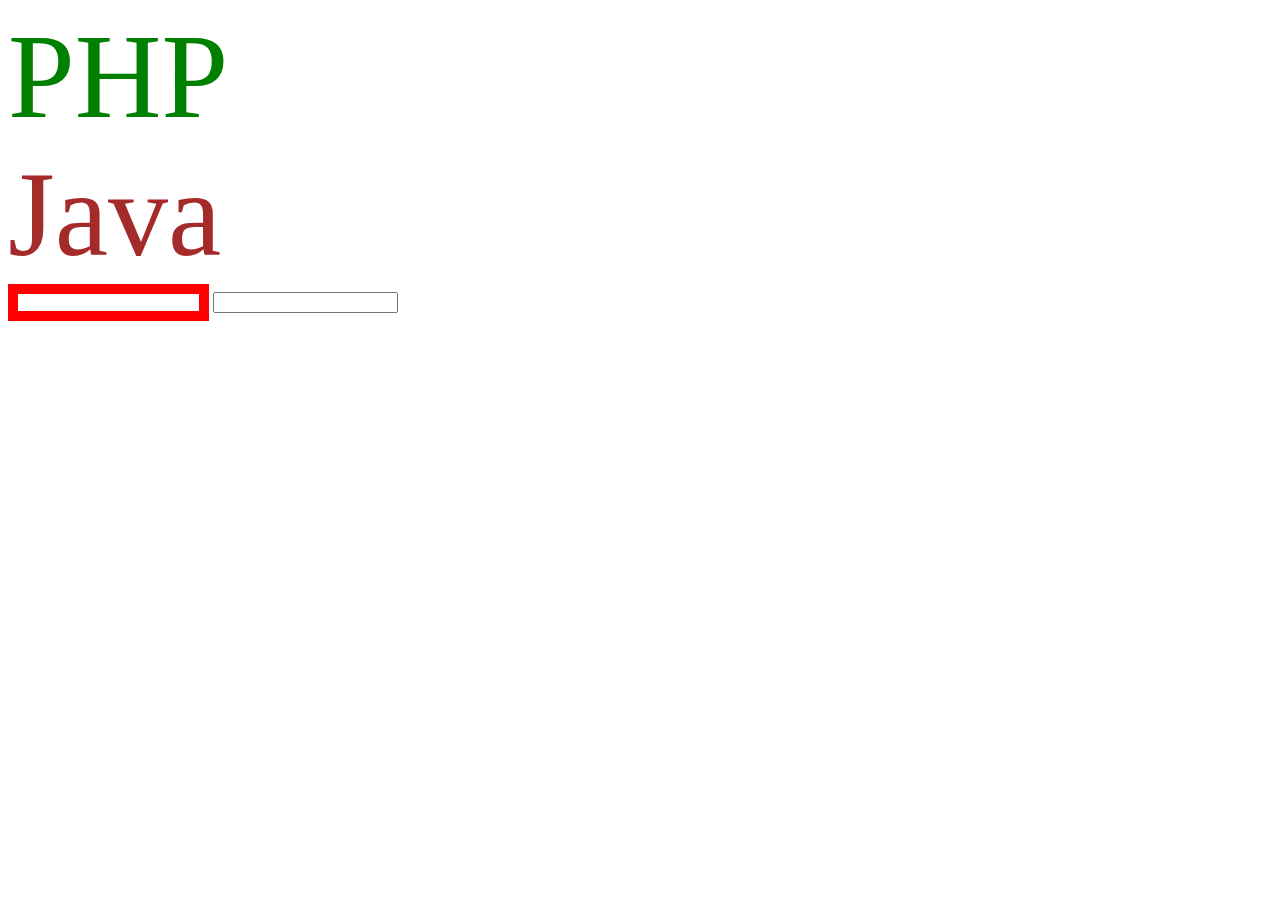
<file: demo-css.html>
<!DOCTYPE html>
<html lang="en">
<head>
    <meta charset="UTF-8">
    <meta http-equiv="X-UA-Compatible" content="IE=edge">
    <meta name="viewport" content="width=device-width, initial-scale=1.0">
    <title>Document</title>
    <link rel="stylesheet" href="css/style.css">
</head>
<body>
    <style>
        /*Viết trực tiếp trong style*/
    </style>
    <div class="language" id="language">
        PHP
    </div>
    <div class="language" id="language-1">
        Java
    </div>

    <input name="full_name"/>
    <input name="password"/>

    <div>
        <span></span>
    </div>
</body>
</html>
</file>
<file: css/style.css>
/*element selector - bộ chọn thẻ*/
div{
   color: blue; 
   font-size: 120px;
}

div{
    color: red;
}

/*Class Selector - Chọn theo thuộc tính class*/
.language{
    color: green
}

/*Id Selector - Chọn theo thuộc tính id*/
#language-1{
    color: brown;
}

/*Pseudo Selector - Bộ chọn giả*/


/*Attribute Selector - CHọn theo thuộc tính 0 phải id và class*/
input[name="full_name"]{
    border:10px solid red;
}

/*Combinator Selector - Chọn tổng hợp*/
div span{

}

/*
- Độ ưu tiên trong CSS 
- Nghiên cứu sâu về bộ chọn
- Flex Box 
- Thuộc tính Position 
*/

/*
https://www.w3schools.com/cssref/
*/
</file>
